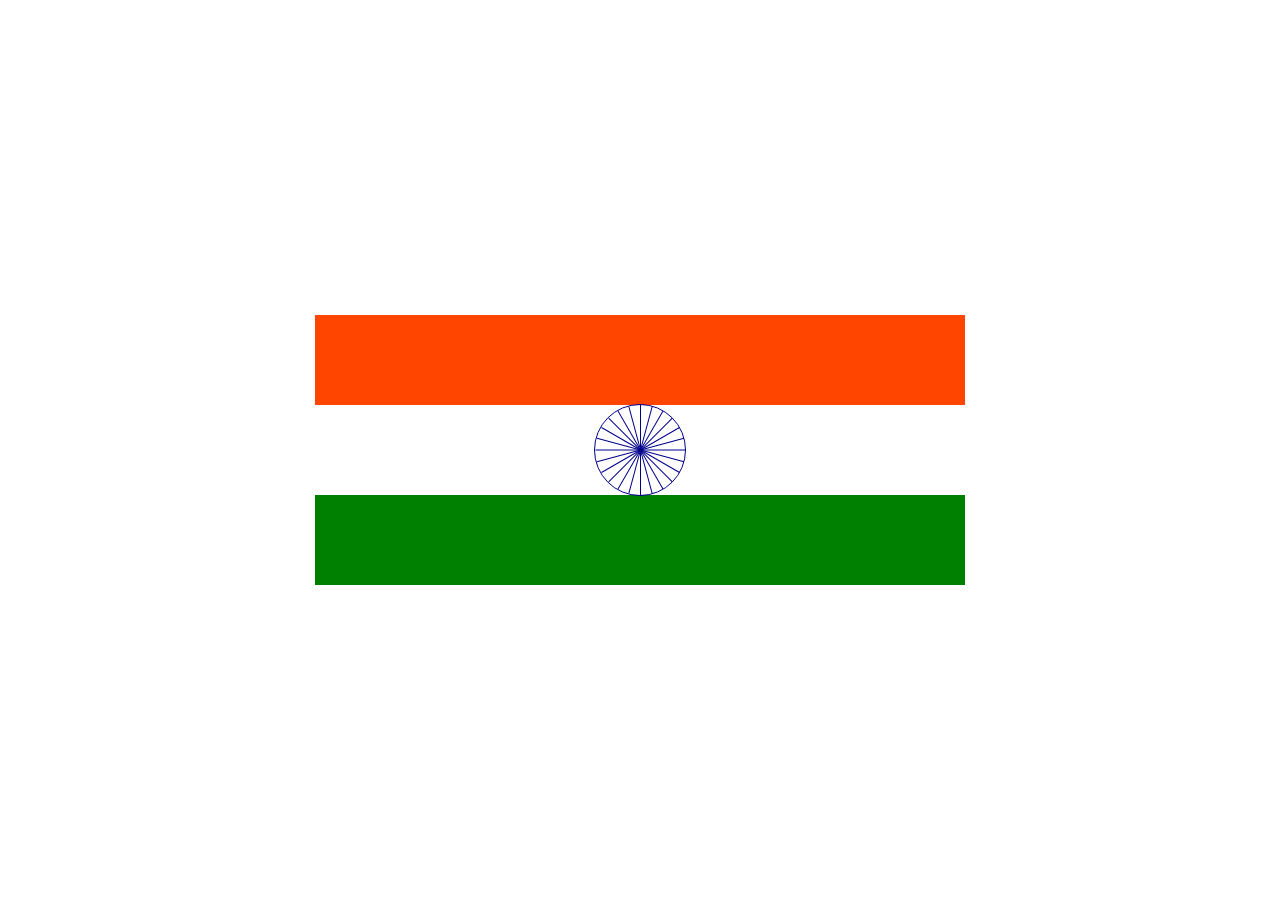
<file: index.html>
<!DOCTYPE html>
<html lang="en">
<head>
    <meta charset="UTF-8">
    <meta name="viewport" content="width=device-width, initial-scale=1.0">
    <title>Indian Flag</title>
    <link rel="stylesheet" href="style.css">
</head>
<body>
    <div class="flag">

        <div class="top">  
        </div>
        
        <div class="middle">
            <div class="circle">
                <span class="line" style="transform:rotate(15deg);">
                </span>

                <span class="line" style="transform:rotate(30deg);">
                </span>

                <span class="line" style="transform:rotate(45deg);">
                </span>

                <span class="line" style="transform:rotate(60deg);">
                </span>

                <span class="line" style="transform:rotate(75deg);">
                </span>

                <span class="line" style="transform:rotate(90deg);">
                </span>

                <span class="line" style="transform:rotate(105deg);">
                </span>

                <span class="line" style="transform:rotate(120deg);">
                </span>

                <span class="line" style="transform:rotate(135deg);">
                </span>

                <span class="line" style="transform:rotate(150deg);">
                </span>

                <span class="line" style="transform:rotate(165deg);">
                </span>

                <span class="line" style="transform:rotate(180deg);">
                </span>
            </div>
        </div>
        
        <div class="bottom">
        </div>
    </div>
</body>
</html>
</file>
<file: style.css>
*{
    margin: 0;
    padding: 0;
    box-sizing: border-box;
}

body{
    height: 100vh;
    width: 100%;
    display: flex;
    justify-content: center;
    align-items: center;
}


.top,.middle,.bottom{
    height: 90px;
    width: 650px;

}
.top{
    background-color: orangered;

}

.middle{
    background-color: white;
    display: flex;
    justify-content: center;
}

.bottom{
    background-color: green;
}

.circle{
    outline: 1px solid darkblue;
    height: 90px;
    width: 90px;
    border-radius: 50%;
    position: relative;

}

.line{
    position: absolute;
    height: 100%;
    width: 1px;
    background-color: darkblue;
    left: 50%;
}

/* marquee{
    width: 100%;
    height: 30px;
    background-color: black;
    color: white;
    font-size: 18px;
    font-weight: bold;
} */

/* 
.line:nth-child(1) {
    transform:rotate(15deg);
}

.line:nth-child(2){
    transform: rotate(30deg);
}

.line:nth-child(3){
    transform: rotate(45deg);
}

.line:nth-child(4){
    transform: rotate(60deg);
}

.line:nth-child(5){
    transform: rotate(75deg);
}

.line:nth-child(6){
    transform: rotate(90deg);
}

.line:nth-child(7){
    transform: rotate(105deg);
}

.line:nth-child(8){
    transform: rotate(120deg);
}

.line:nth-child(9){
    transform: rotate(135deg);
}

.line:nth-child(10){
    transform: rotate(150deg);
}

.line:nth-child(11){
    transform: rotate(165deg);
}

.line:nth-child(12){
    transform: rotate(180deg);
}
 */
</file>
